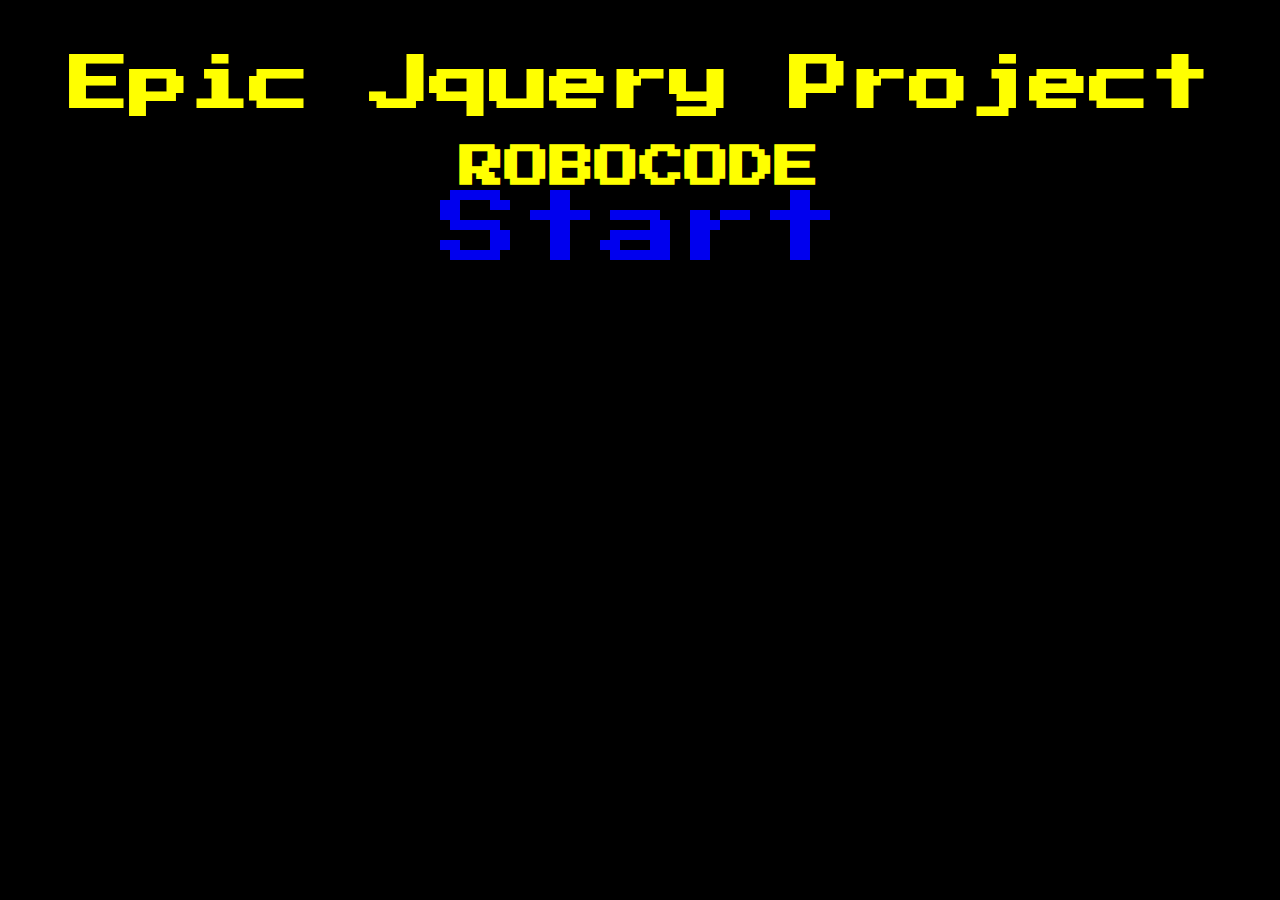
<file: index.html>
<!DOCTYPE html>
<html>
<head>
	<title>Start</title>
	<link rel="stylesheet" type="text/css" href="style.css">
	<link rel="preconnect" href="https://fonts.googleapis.com">
	<link rel="preconnect" href="https://fonts.gstatic.com" crossorigin>
	<link href="https://fonts.googleapis.com/css2?family=Press+Start+2P&display=swap" rel="stylesheet">
</head>
<body>
	<center>
		<div class="big">
			<div class="big2">
				<div class="container">
					<h1>
						Epic Jquery Project 
					</h1>
						<h2>ROBOCODE</h2>
				</div>

				<div class="button">
					<a href="9/MY/9.html">Start</a>
					
				</div>
			</div>
		</div>
</center>
</body>
</html>
</file>
<file: style.css>
*{
	padding: 0;
	margin: 0;
}
.container{
	margin: 0px;
	padding-top:  30px;
	color: yellow;
	font-size: 30px;
	width: 100%;
	text-align: center;
	font-family: 'Press Start 2P', cursive;

}
html{
	background:black;
	border: 5px solid ;
	animation: rainbowt 5s infinite;
	height: 98vh;
}
h2{
	padding-top: 30px;
}
a{
	background: black;
	
	animation: rainbow 3s infinite;
	font-size: 80px;
	font-family: 'Press Start 2P', cursive;
	margin: 30vh;
	padding: 0px;
	text-decoration: none;

}

@keyframes rainbow{
	0% {color: rgb(255,0,0);}
	25% {color: rgb(127,255,0);}
	50% {color: rgb(255,127,0);}
	75% {color: rgb(127,0,255);}
	100% {color: rgb(255,0,0);}
}
.button{
	width: 100%;



}
@keyframes rainbowt{
	0% {border-color: rgb(255,0,0);}
	25% {border-color: rgb(127,255,0);}
	50% {border-color: rgb(255,127,0);}
	75% {border-color: rgb(127,0,255);}
	100% {border-color: rgb(255,0,0);}
}
.big{
	border: 5px solid ;
	animation: rainbowt 6s infinite;
	height: 96vh;
	margin: 5px;
}
.big2{
	border: 5px solid ;
	animation: rainbowt 7s infinite;
	height: 94vh;
	margin: 5px;
}
</file>
